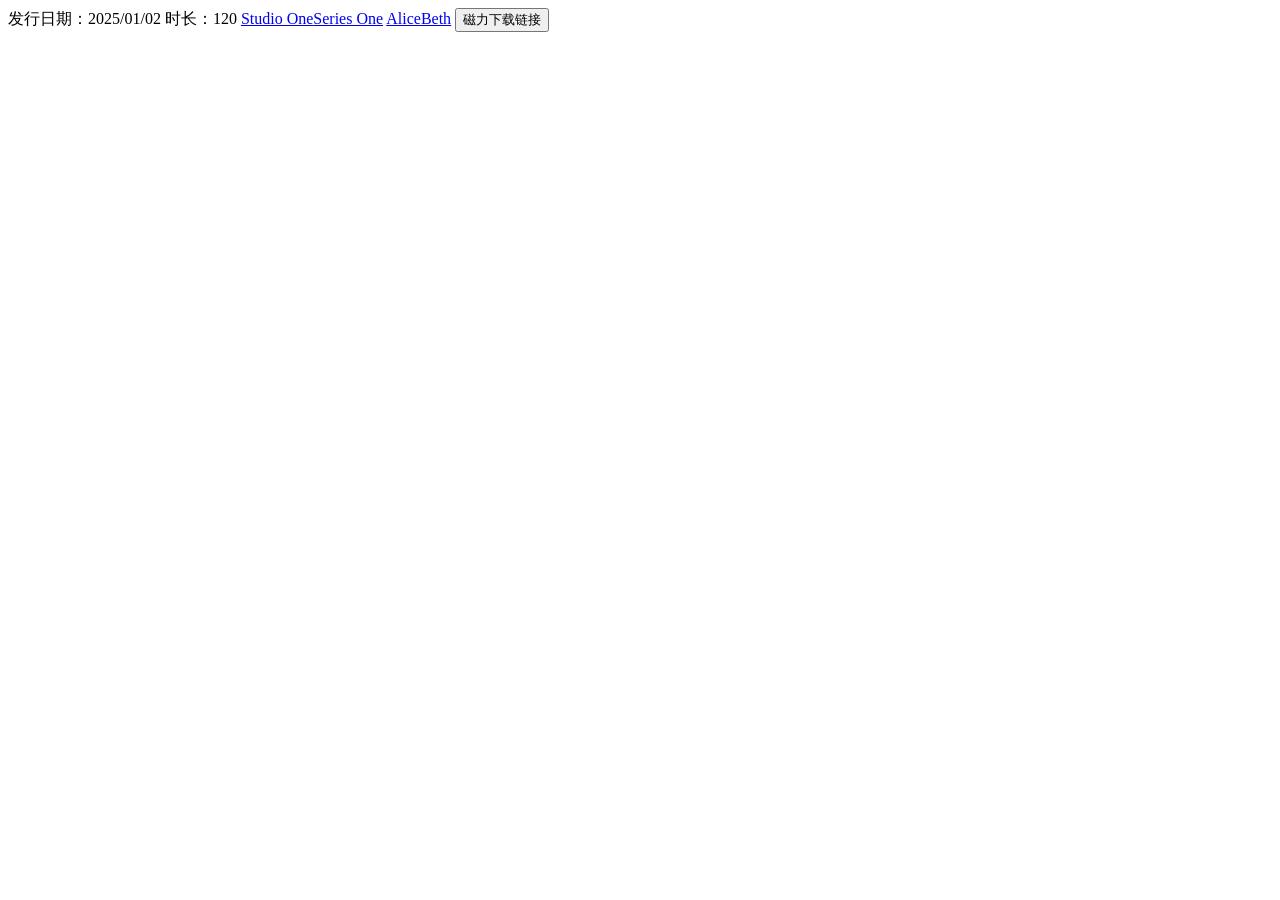
<file: tests/fixtures/jphoo_movie.html>
<!doctype html><html><head><title>ABP-123 Example Movie - JPHOO</title><meta property="og:image" content="/covers/abp.jpg"></head><body>
发行日期：2025/01/02 时长：120
<a href="/studio/s">Studio One</a><a href="/series/s">Series One</a>
<a href="/actress/a">Alice</a><a href="/actress/b">Beth</a>
<button>磁力下载链接</button>
</body></html>
</file>
